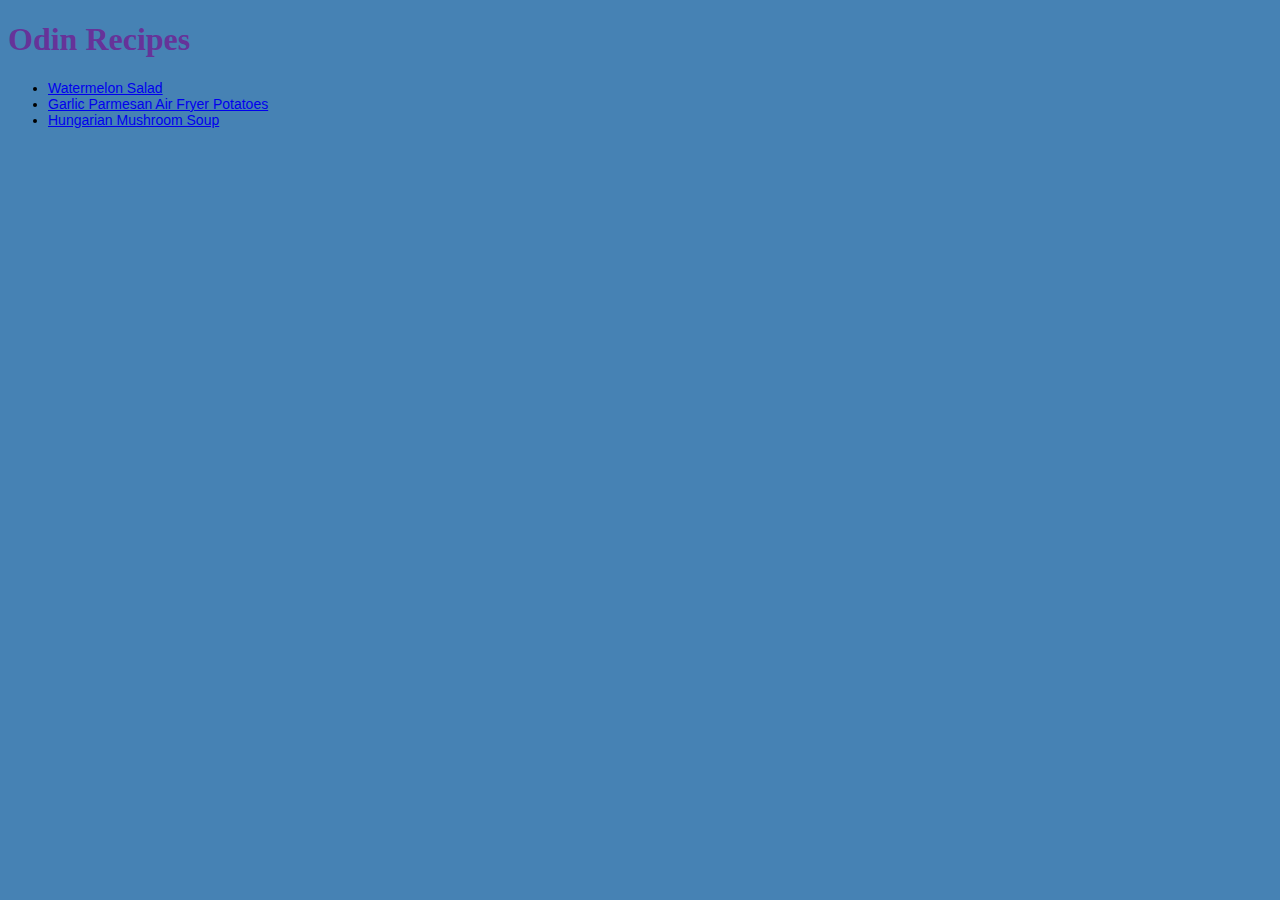
<file: index.html>
<!DOCTYPE html>
<html lang="en">
    <head>
        <meta chartype="utf-8">
        <title>Odin Recipes</title>
        <link rel="stylesheet" href="style.css">
    </head>
    <body>
        <h1 class="heading title">Odin Recipes</h1>
        <ul class="list">
            <li><a href="./recipes/watermelon-salad.html">Watermelon Salad</a></li>
            <li><a href="./recipes/garlic-parmesan-air-fryer-potatoes.html">Garlic Parmesan Air Fryer Potatoes</a></li>
            <li><a href="./recipes/hungarian-mushroom-soup.html">Hungarian Mushroom Soup</a></li>
        </ul>
    </body>
</html>
</file>
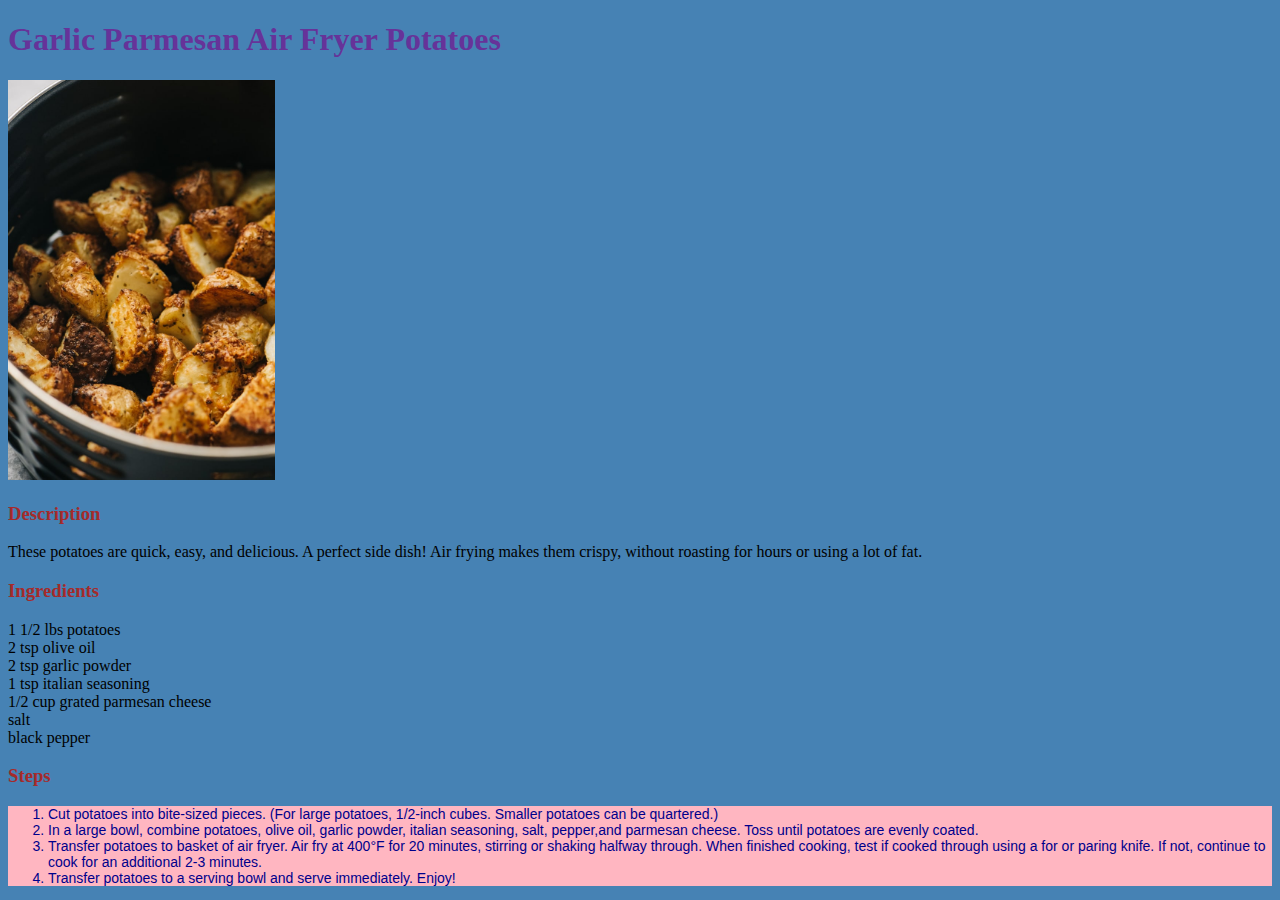
<file: recipes/garlic-parmesan-air-fryer-potatoes.html>
<!DOCTYPE html>
<html lang="en">
<head>
    <meta charset="utf-8">
    <title>Garlic Parmesan Air Fryer Potatoes</title>
    <link rel="stylesheet" href="../style.css">
</head>
<body>
    <h1 class="heading title">Garlic Parmesan Air Fryer Potatoes</h1>
    <img src="../img/air-fryer-potatoes.jpg" alt="An air fryer basket full of cooked, seasoned potatoes.">

    <h3 class="heading">Description</h3>
    <p>These potatoes are quick, easy, and delicious. A perfect side dish! Air frying makes them crispy, without roasting for hours or using a lot of fat.</p>
    
    <h3 class="heading">Ingredients</h3>
    <ul class="list" id="ingredients-list"></ul>
        <li>1 1/2 lbs potatoes</li>
        <li>2 tsp olive oil</li>
        <li>2 tsp garlic powder</li>
        <li>1 tsp italian seasoning</li>
        <li>1/2 cup grated parmesan cheese</li>
        <li>salt</li>
        <li>black pepper</li>
    </ul>

    <h3 class="heading">Steps</h3>
    <ol class="list" id="recipe-steps">
        <li>Cut potatoes into bite-sized pieces. (For large potatoes, 1/2-inch cubes. Smaller potatoes can be quartered.)</li>
        <li>In a large bowl, combine potatoes, olive oil, garlic powder, italian seasoning, salt, pepper,and parmesan cheese. Toss until potatoes are evenly coated.</li>
        <li>Transfer potatoes to basket of air fryer. Air fry at 400°F for 20 minutes, stirring or shaking halfway through. When finished cooking, test if cooked through using a for or paring knife. If not, continue to cook for an additional 2-3 minutes.</li>
        <li>Transfer potatoes to a serving bowl and serve immediately. Enjoy!</li>
    </ol>
</body>
</html>
</file>
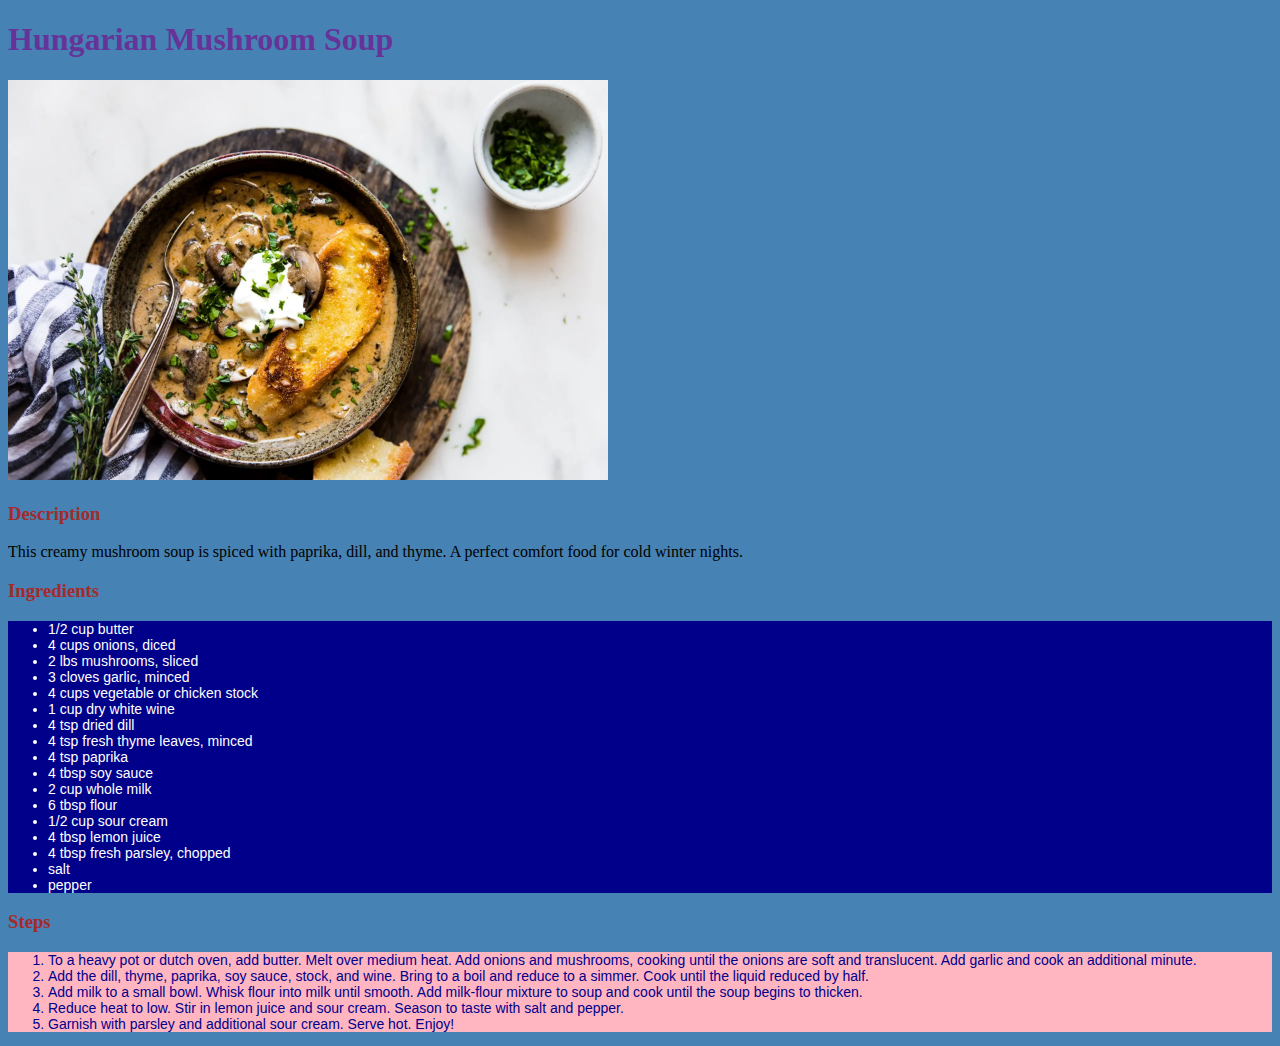
<file: recipes/hungarian-mushroom-soup.html>
<!DOCTYPE html>
<html lang="en">
<head>
    <meta charset="utf-8">
    <title>Hungarian Mushroom Soup</title>
    <link rel="stylesheet" href="../style.css">
</head>
<body>
    <h1 class="heading title">Hungarian Mushroom Soup</h1>
    <img src="../img/hungarian-mushroom-soup.jpg" alt="A bowl full of mushroom soup, garnished with parsley and sour cream, with bread on the side.">

    <h3 class="heading">Description</h3>
    <p>This creamy mushroom soup is spiced with paprika, dill, and thyme. A perfect comfort food for cold winter nights.</p>
    
    <h3 class="heading">Ingredients</h3>
    <ul class="list" id="ingredients-list">
        <li>1/2 cup butter</li>
        <li>4 cups onions, diced</li>
        <li>2 lbs mushrooms, sliced</li>
        <li>3 cloves garlic, minced</li>
        <li>4 cups vegetable or chicken stock</li>
        <li>1 cup dry white wine</li>
        <li>4 tsp dried dill</li>
        <li>4 tsp fresh thyme leaves, minced</li>
        <li>4 tsp paprika</li>
        <li>4 tbsp soy sauce</li>
        <li>2 cup whole milk</li>
        <li>6 tbsp flour</li>
        <li>1/2 cup sour cream</li>
        <li>4 tbsp lemon juice</li>
        <li>4 tbsp fresh parsley, chopped</li>
        <li>salt</li>
        <li>pepper</li>
    </ul>

    <h3 class="heading">Steps</h3>
    <ol class="list" id="recipe-steps">
        <li>To a heavy pot or dutch oven, add butter. Melt over medium heat. Add onions and mushrooms, cooking until the onions are soft and translucent. Add garlic and cook an additional minute.</li>
        <li>Add the dill, thyme, paprika, soy sauce, stock, and wine. Bring to a boil and reduce to a simmer. Cook until the liquid reduced by half.</li>
        <li>Add milk to a small bowl. Whisk flour into milk until smooth. Add milk-flour mixture to soup and cook until the soup begins to thicken.</li>
        <li>Reduce heat to low. Stir in lemon juice and sour cream. Season to taste with salt and pepper.</li>
        <li>Garnish with parsley and additional sour cream. Serve hot. Enjoy!</li>
    </ol>
</body>
</html>
</file>
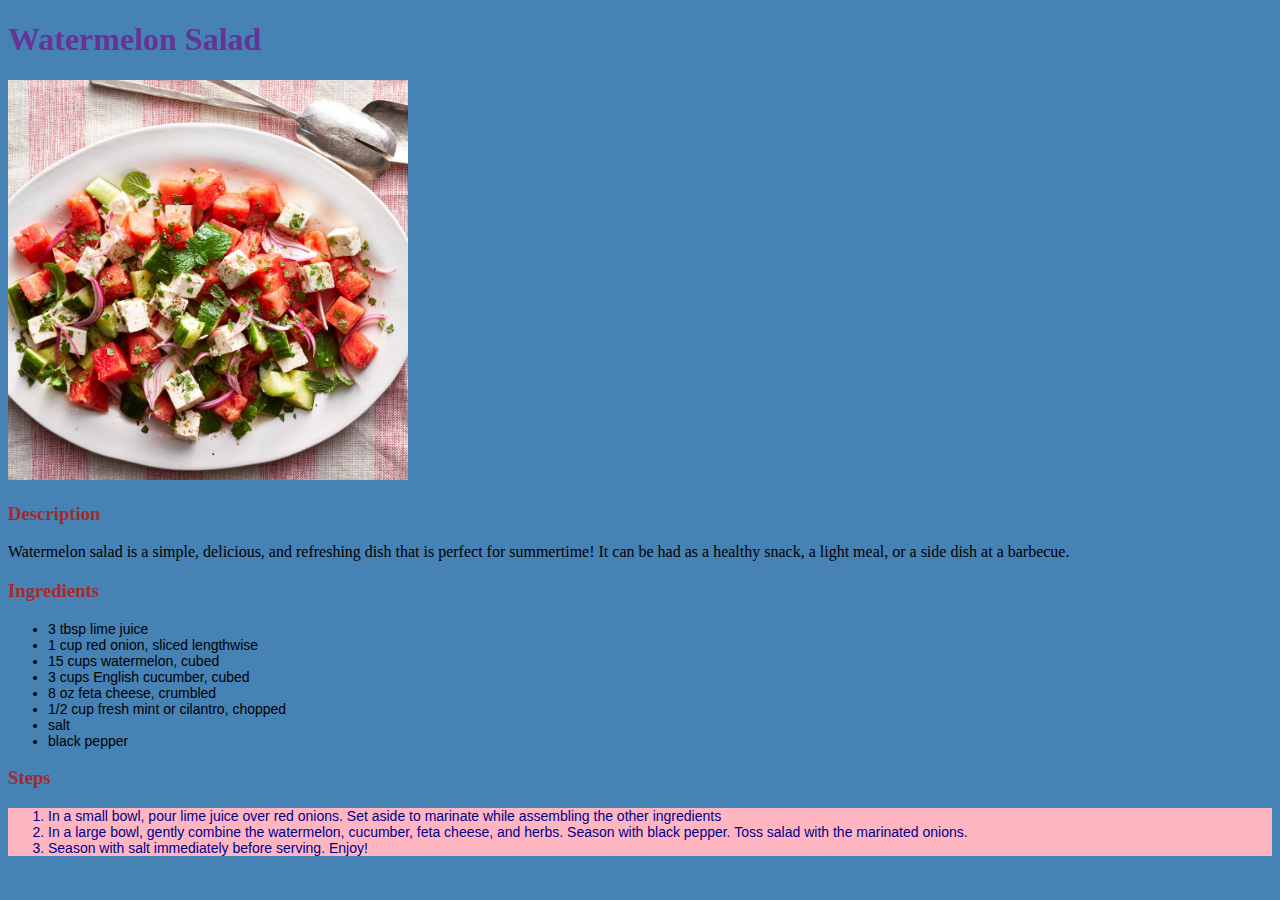
<file: recipes/watermelon-salad.html>
<!DOCTYPE html>
<html lang="en">
<head>
    <meta charset="utf-8">
    <title>Watermelon Salad</title>
    <link rel="stylesheet" href="../style.css">
</head>
<body>
    <h1 class="heading title">Watermelon Salad</h1>
    <img src="../img/watermelon-salad.jpg" alt="A picture of a plate of watermelon salad, with cucumbers, feta cheese, onions, and mint.">

    <h3 class="heading">Description</h3>
    <p>Watermelon salad is a simple, delicious, and refreshing dish that is perfect for summertime! It can be had as a healthy snack, a light meal, or a side dish at a barbecue.</p>
    
    <h3 class="heading">Ingredients </h3>
    <ul class="list" d="ingredients-list">
        <li>3 tbsp lime juice</li>
        <li>1 cup red onion, sliced lengthwise</li>
        <li>15 cups watermelon, cubed</li>
        <li>3 cups English cucumber, cubed</li>
        <li>8 oz feta cheese, crumbled</lil>
        <li>1/2 cup fresh mint or cilantro, chopped</li>
        <li>salt</li>
        <li>black pepper</li>
    </ul>

    <h3 class="heading">Steps</h3>
    <ol class="list" id="recipe-steps">
        <li>In a small bowl, pour lime juice over red onions. Set aside to marinate while assembling the other ingredients</li>
        <li>In a large bowl, gently combine the watermelon, cucumber, feta cheese, and herbs. Season with black pepper. Toss salad with the marinated onions.</li>
        <li>Season with salt immediately before serving. Enjoy!</li>
    </ol>
</body>
</html>
</file>
<file: style.css>
img {
    width: auto;
    height: 400px;
}

body {
    font-family:Garamond, Georgia, serif;
    background-color: steelblue;
}

.heading{
    font-weight:bold;
    color:brown;
}

.title{
    color: rebeccapurple;
}

.list{
    font-size:14px;
    font-family:Arial, sans-serif;
}

#ingredients-list {
    color:white;
    background-color:darkblue;
}

#recipe-steps {
    color:darkblue;
    background-color: lightpink;
}
</file>
